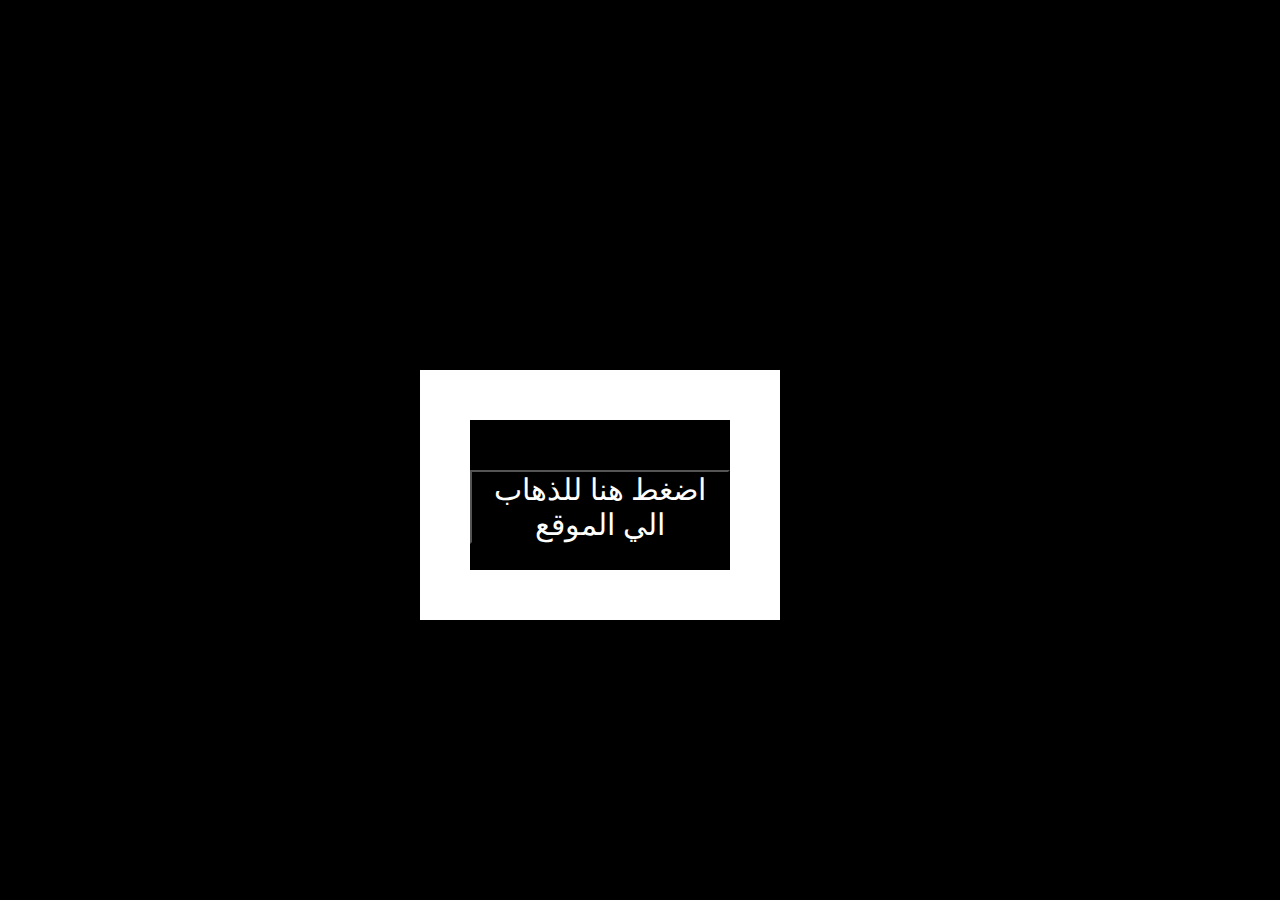
<file: index.html>
<!DOCTYPE html>
<html lang="ar" dir="ltr">

<head>
    <meta charset="utf-8">
    <title>button</title>
    <link rel="stylesheet" href="style.css">
</head>

<body>
    <div class="container">
        <button><a href="home.html">اضغط هنا للذهاب الي الموقع</a>
      </button>
    </div>

</body>

</html>
</file>
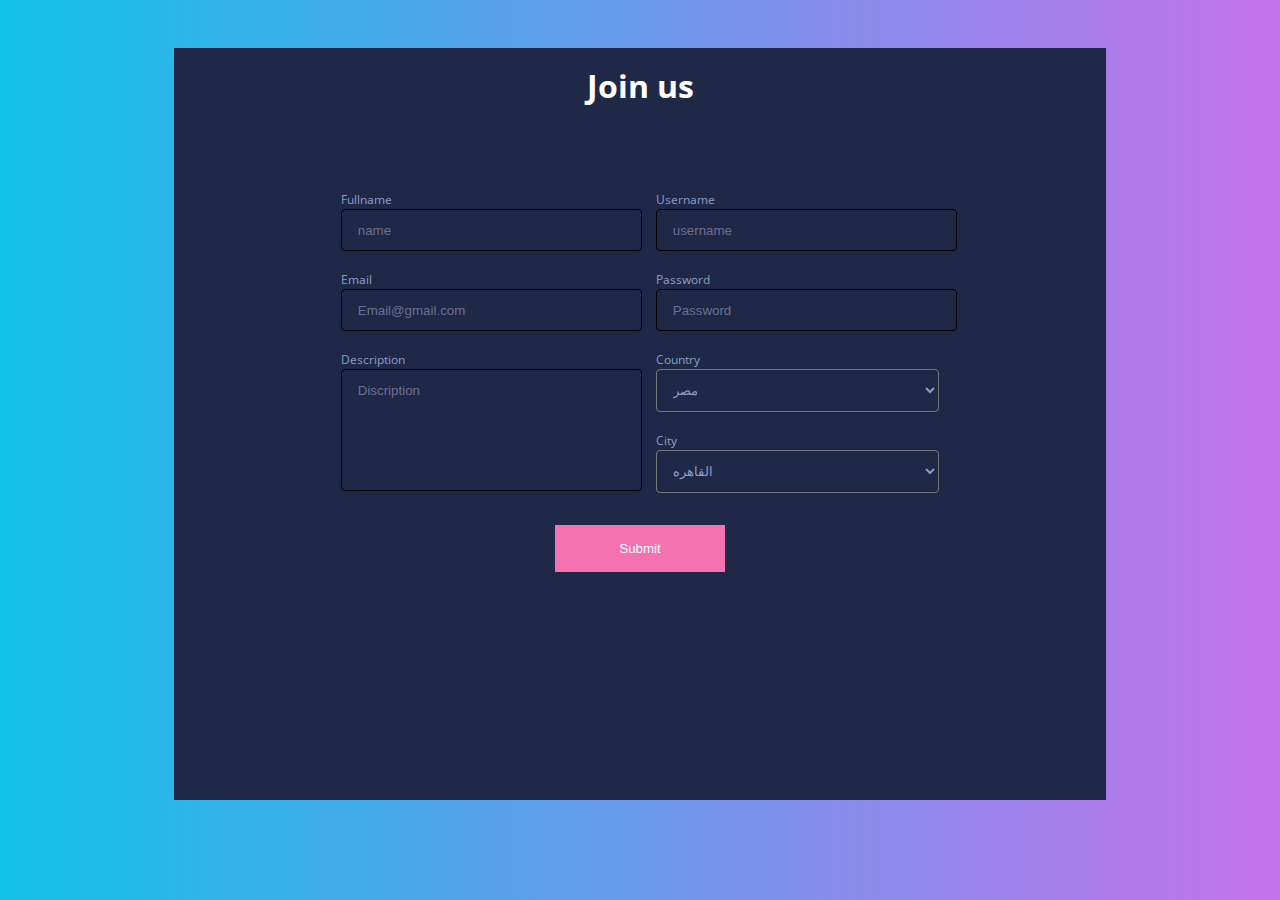
<file: index2.html>
<!DOCTYPE html>
<html lang="en">

<head>
    <meta charset="UTF-8" />
    <meta name="viewport" content="width=device-width, initial-scale=1.0" />
    <title>Form</title>
    <link href="https://fonts.googleapis.com/css2?family=Open+Sans:ital,wght@0,300;0,400;0,600;0,700;0,800;1,300;1,400;1,600;1,700;1,800&display=swap" rel="stylesheet" />
    <link rel="stylesheet" href="style2.css" />
</head>

<body>
    <div class="container">
        <h1>Join us</h1>
        <form action="">
            <div class="form-container">
                <div class="form-left">
                    <label for="">Fullname</label>
                    <input type="text" placeholder="name" />
                    <label for="">Email</label>
                    <input type="email" placeholder="Email@gmail.com" />
                    <label for="">Description</label>
                    <input type="Discription" placeholder="Discription" />
                </div>
                <div class="form-right">
                    <label for="">Username</label>
                    <input type="text" placeholder="username" />
                    <label for="">Password</label>
                    <input type="password" placeholder="Password" />
                    <label for="">Country</label>
                    <select name="" id="">
              <option value="1">مصر</option>
              <option value="2">السعوديه</option>
              <option value="3">الامارات</option>
              <option value="4">البحرين</option>
              <option value="5">الكويت</option>
              <option value="6">اليمن</option>
              <option value="7">ليبيا</option>
              <option value="8">السودان</option>
              <option value="9">تونس</option>
              <option value="10">الجزائر</option>
              <option value="11">المغرب</option>
              <option value="12">العراق</option>
              <option value="13">سوريا</option>
              <option value="14">لبنان</option>
              <option value="15">الاردن</option>
              <option value="16">فلسطين</option>
              <option value="17">عمان</option>
              <option value="18">الصومال</option>
              <option value="19">موريتانيا</option>
            </select>
                    <label for="">City</label>
                    <select name="" id="">
              <option value="1">القاهره</option>
              <option value="2">الرياض</option>
              <option value="3">ابو ظبي</option>
              <option value="4">المنامه</option>
              <option value="5">الكويت</option>
              <option value="6">صنعاء</option>
              <option value="7">طرابلس</option>
              <option value="8">الخرطوم</option>
              <option value="9">تونس</option>
              <option value="10">الجزائر</option>
              <option value="11">الرباط</option>
              <option value="12">بغداد</option>
              <option value="13">دمشق</option>
              <option value="14">بيروت</option>
              <option value="15">عمان</option>
              <option value="16">القدس</option>
              <option value="17">مسقط</option>
              <option value="18">جالكاكيو</option>
              <option value="19">نواكشوط</option>
            </select>
                </div>
            </div>
            <button type="submit">Submit</button>
        </form>
    </div>
</body>

</html>
</file>
<file: style.css>
* {
  font-family: 'Amiri', serif;
    background-color: black;
  margin: 0;
  padding: 0;
}
div {
  margin-top: 370px;
margin-left: 420px;
background-color: ;
border: 1px solid white;
height: 100px;
border-width: 50px;
text-align: center;
margin-right: 500px;
padding-top: 50px
}
a {
  text-decoration: none;
  color: white;
  font-size: 30px;
  border: px solid white;

}
</file>
<file: style2.css>
* {
  margin: 0;
  padding: 0;
}
:root {
  --main-color: #202847;
  --secondary-color: #f572b0;
  --label-color: #8c9cc3;
  --holder-color: #6a7090;
  --border: 1px solid #000;
  --typing-color: #fff;
}
body {
  font-family: 'Open Sans', sans-serif;
  background: linear-gradient(90deg, #12c2e9, #c471ed);
}
label {
  color: var(--label-color);
  font-size: 12px;
}
.container {
  padding: 1rem;
  background-color: var(--main-color);
  width: 100%;
  max-width: 900px;
  height: 80vh;
  margin: auto;
  margin-top: 3rem;
}
.container h1 {
  color: var(--typing-color);
  text-align: center;
  margin-bottom: 5rem;
}
.form-container {
  display: flex;
  justify-content: space-around;
  width: 70%;
  margin: auto;
}
.form-right,
.form-left {
  width: 45%;
}
input {
  display: block;
  width: 100%;
  height: 2.5rem;
  background: none;
  border: var(--border);
  outline: 0;
  border-radius: 4px;
  margin-bottom: 1rem;
  color: var(--typing-color);
  padding-left: 1rem;
}
input:focus {
  outline: 1px solid var(--secondary-color);
}
input::-webkit-input-placeholder {
  color: var(--holder-color);
}
[placeholder='Discription'] {
  padding-bottom: 5rem;
}
select {
  background-color: var(--main-color);
  color: var(--label-color);
  outline: 0;
  display: block;
  width: 100%;
  padding: 0.75rem;
  margin-bottom: 1rem;
  border-radius: 4px;
}
form button {
  display: block;
  margin: auto;
  cursor: pointer;
  outline: 0;
  border: 0;
  padding: 1rem 4rem;
  background-color: var(--secondary-color);
  margin-top: 1rem;
  color: var(--typing-color);
}
@media screen and (max-width: 700px) {
  .form-container {
    width: 90%;
    margin: 0;
  }
}
@media screen and (max-width: 500px) {
  .container {
    height: auto;
  }
  .form-container {
    width: 100%;
    margin: auto;
    flex-direction: column;
  }
  .form-right,
  .form-left {
    width: 80%;
  }
}
</file>
